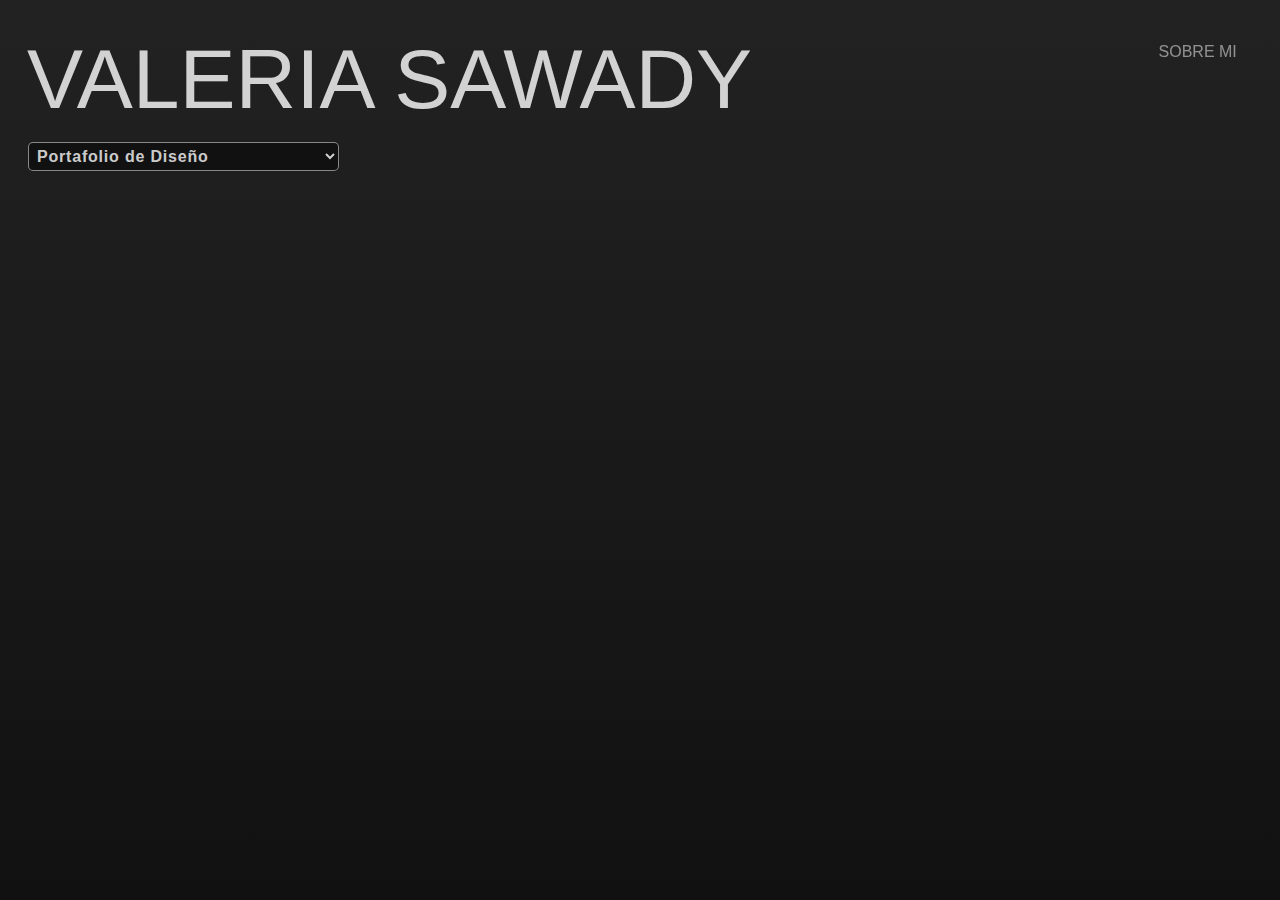
<file: index.html>
<!DOCTYPE html>
<html lang="es">
    <head>
        <meta charset="utf-8" />
        <title>📂 VALERIA SAWADY</title>
        <link rel="stylesheet" href="style.css" />
    </head>
    <body>
        <header>
            <h1></h1>
            <select>
                <option value="todos">Portafolio de Diseño</option>
                <option value="servicios">Portafolio de Diseño de Servicios</option>
                <option value="industrial">Portafolio de Diseño Industrial</option>
                <option value="visual">Portafolio de Diseño Visual</option>
            </select>
        </header>

        <main></main>

        <aside>
            <a href="about.html">SOBRE MI</a>
        </aside>

        <script>
            //unas variables que no varían, que son constantes:

            const nombre = "VALERIA SAWADY";

            const autoria = document.querySelector("h1");

            autoria.innerHTML = nombre;

            const principal = document.querySelector("main");

            const seleccion = document.querySelector("select");

            //acá voy por el JSON

            async function astros() {
                const consulta = await fetch("https://raw.githubusercontent.com/valesawady/EVA2/refs/heads/main/datos.json");
                const data = await consulta.json();
                console.log(data);

                data.forEach((d, i) => (principal.innerHTML += `<div class="${d.signo}"><img src="${d.foto}" title="${d.fecha}"><p><a href="single.html?data=${i}">${d.nombre}</a></p>`));

                seleccionables();
            }

            astros().catch((error) => console.error(error));

            //lo que sigue es una función que ejecuto dentro de astros()

            var valor;

            function seleccionables() {
                seleccion.addEventListener("change", (e) => {
                    document.querySelectorAll("div").forEach((t) => t.classList.add("esconde"));
                    valor = e.target.value;
                    if (valor !== "todos") {
                        document.querySelectorAll(`.${valor}`).forEach((t) => t.classList.remove("esconde"));
                    } else {
                        document.querySelectorAll("div").forEach((t) => t.classList.remove("esconde"));
                    }
                });
            }
        </script>
    </body>
</html>
</file>
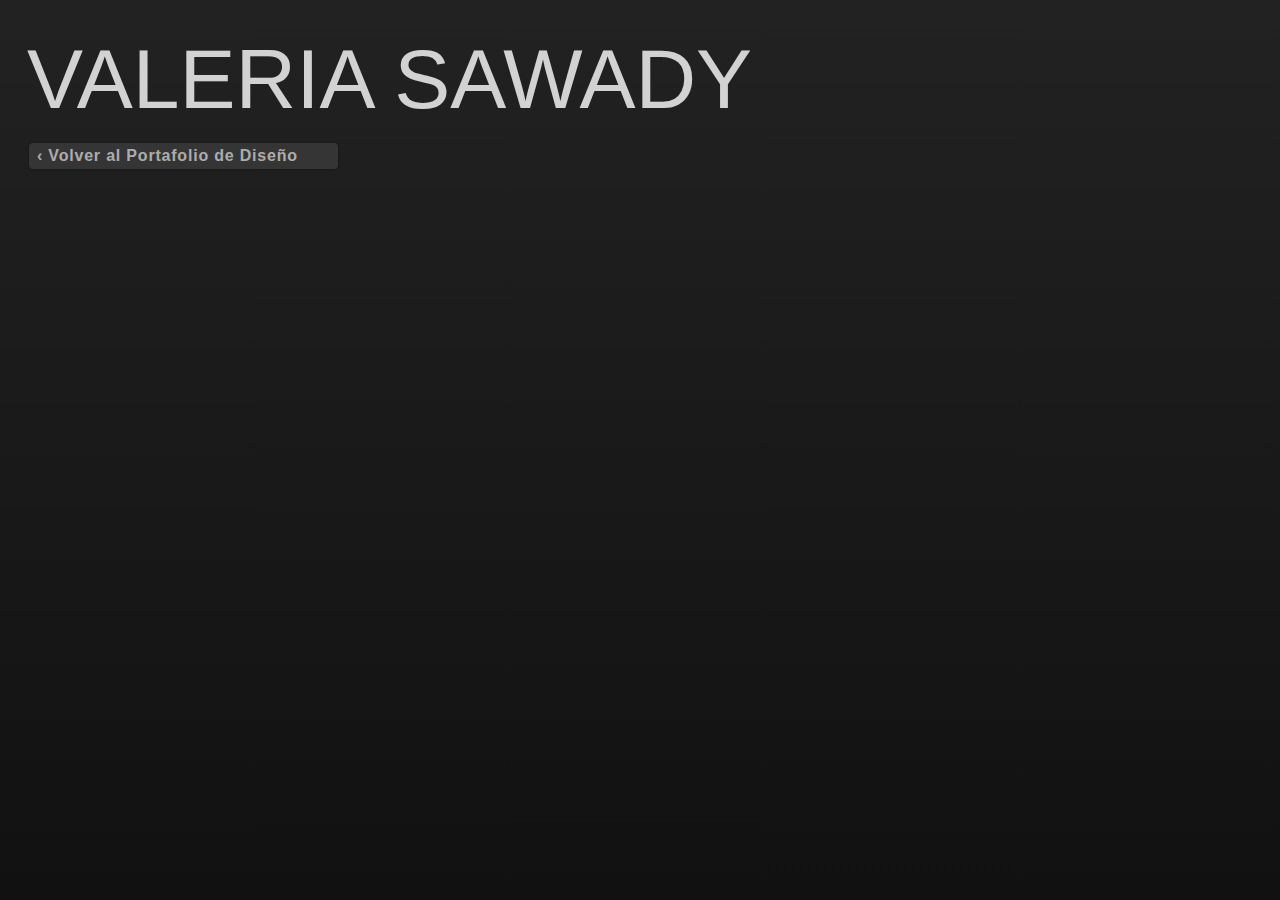
<file: single.html>
<!DOCTYPE html>
<html lang="es">
    <head>
        <meta charset="utf-8" />
        <title>📂 VALERIA SAWADY</title>
        <link rel="stylesheet" href="style.css" />
    </head>
    <body>
        <header>
            <h1></h1>
            <a href="index.html">‹ Volver al Portafolio de Diseño</a>
        </header>

        <main></main>

        <script>
            //vamos a buscar un dato

            var x = new URLSearchParams(window.location.search).get("data");

            const autoria = document.querySelector("h1");

            autoria.innerHTML = "VALERIA SAWADY";

            const principal = document.querySelector("main");

            const seleccion = document.querySelector("select");

            //acá voy por el JSON

            async function astros() {
                const consulta = await fetch("https://raw.githubusercontent.com/valesawady/EVA2/refs/heads/main/datos.json");
                const data = await consulta.json();
                console.log(data);

                if (x) {
                    principal.innerHTML += `<h2>${data[x].nombre}</h2><p>${data[x].fecha}</p><p>${data[x].descripcion}</p><img src="${data[x].detalle}">`;
                } else {
                    window.location.href = "index.html";
                }
            }
            astros().catch((error) => console.error(error));
        </script>
    </body>
</html>
</file>
<file: style.css>
*{margin:0; padding:0}

html, body {
    min-height: 100vh;
    background: linear-gradient(#222,#111);
    color: rgba(255, 255, 255, 0.8);
    margin: 0;
    padding: 0;
    font-family: Helvetica, Arial, sans-serif;
    font-weight: 400;
    font-style: normal;
}

aside{
    position: fixed;
    top:calc(1.5rem + 1.5vw);
    right:calc(1.5rem + 1.5vw);
}

aside a{
    color:rgba(255,255,255,.5);
    text-decoration: none;
    z-index:9;
}

header{
    padding: 1rem 2rem 0.5rem 2rem; 
}


main{
    padding: 0.5rem 2rem 2rem 2rem;    
}

header, main{
    width: calc(100vw - 4rem);
}

h1 {
    font-size: calc(1.25rem + 5vw);
    font-weight: 100;
    margin-left: -5px;
    line-height: 1.5;
}

@media (orientation: portrait) {
    h1{ margin: 1rem 10rem 1rem 0; line-height:1.1 }
}

h2 {
    font-size: calc(1.25rem + 2.5vw);
    font-weight: normal;
    line-height: 1.5;
    text-decoration: underline;
    text-decoration-thickness: 2px;
}


select, header > a{
    letter-spacing: 0.05rem;
    font-weight: bold;
    font-size:1rem;
    background:rgba(255,255,255,.1);
    color:rgba(255,255,255,.6);
    border:1px solid rgba(0,0,0,.5);
    border-radius: 5px;
    text-decoration: none;
    margin:0;
    margin-left:-4px;
    box-shadow: 0 0 1px rgba(0,0,0,.2);

}

select{
    padding:0.25rem;
    background-color: #111;  
    color: rgba(255, 255, 255, 0.8);  
    border: 1px solid rgba(255, 255, 255, 0.5);  
    border-radius: 5px;
    padding: 0.25rem;
    font-weight: bold;
}

select option {
    background-color: #111; 
    color: rgba(255, 255, 255, 0.8); 
}

select option:hover {
    background-color: rgba(255, 255, 255, 0.2);  /* Fondo más claro al pasar el mouse */
}

header > a{
    display:inline-block;
    padding:.25rem 2.5rem .25rem .5rem;
    transition:background ease .25s;
}

header > a:hover{
    background:rgba(255,255,255,.3);
    color:rgba(255,255,255,.8);
    text-decoration: none;
}

a {
    color: #bbb;
    text-decoration: underline;
}

a:hover {
    color: #fff;
}

main > div{
    width:24%;
    margin:1% 1% 0 0;
    background:rgba(255,255,255,.1);
    box-shadow: 1px 1px 2px rgba(0,0,0,.2);
    display:inline-block;
    vertical-align: bottom;
    overflow: hidden;
    border-radius: 3px;
}

@media (orientation: portrait) {
    main > div {
        width:49%;
    }
}

main > div > img{
    width:100%;
    max-width: 100%;
}

main > p{
    max-width:50rem;
    line-height: 1.5;
    margin-bottom: 1rem;
}

main > img{
    max-width: 100%;
    margin:1rem 0;
}

main > div > p{
    text-align: center;
    margin-top:0;
    margin-bottom:.5rem;
    padding:0;
}

.esconde{
    display: none;
}
</file>
